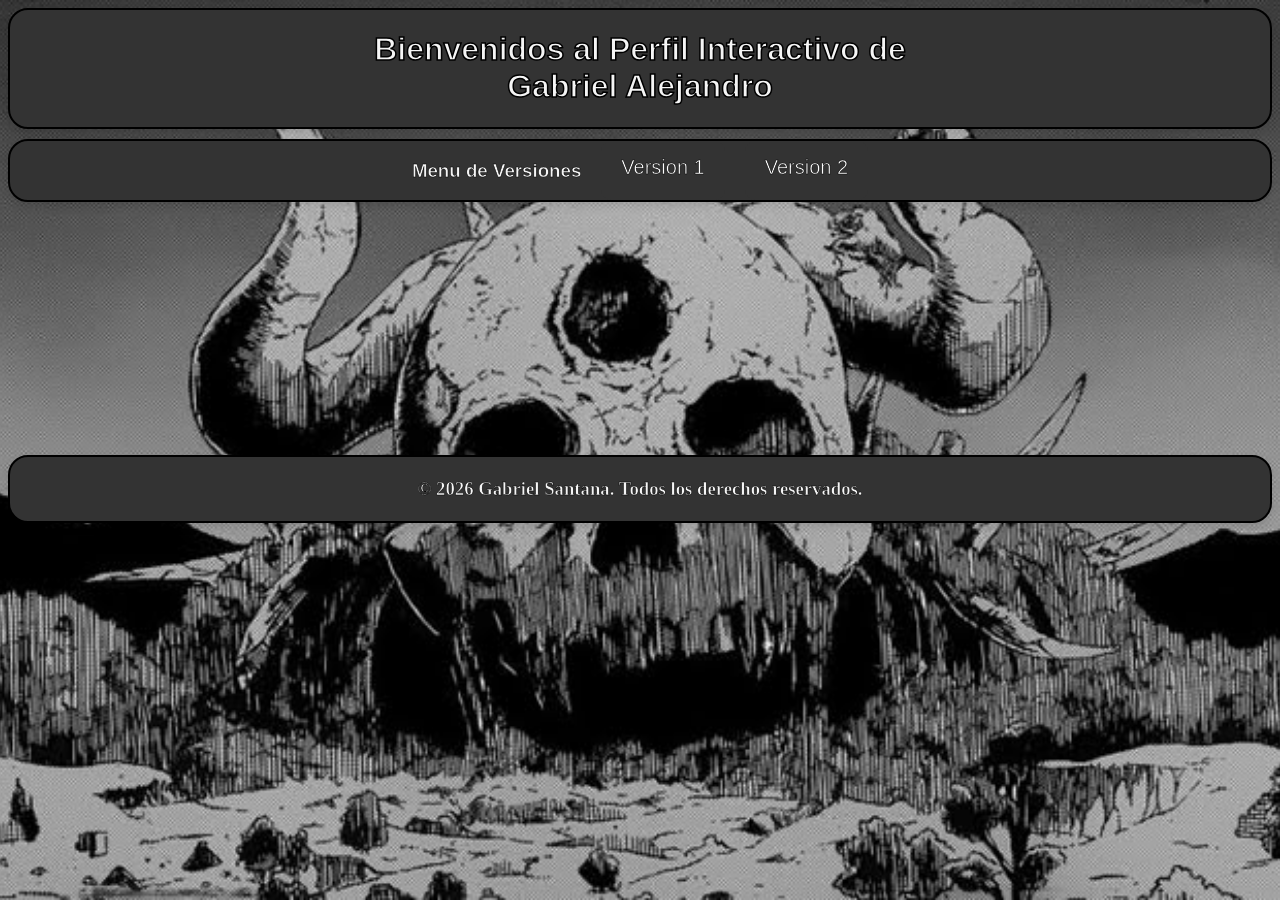
<file: index.html>
<!DOCTYPE html>
<html lang="en">
<head>
    <meta charset="UTF-8">
    <meta name="viewport" content="width=device-width, initial-scale=1.0">
    <title>Menu Principal de Versiones Perfil Interactivo</title>
    <link rel="stylesheet" href="css/estiloindx.css">
    <link rel="icon" href="img/bull.jpeg">
</head>

    <header>
		<h1><b>Bienvenidos al Perfil Interactivo de</br> Gabriel Alejandro</b></h1>
	</header>
				
<body style="background-image: url('img/fondo.jpg');
  background-repeat: no-repeat;
  background-size: cover; /* Ajusta la imagen para cubrir todo el espacio */
  background-position: center; /* Centra la imagen */
  background-attachment: fixed; /* Opcional: la imagen se queda fija al hacer scroll */">
    
<div class="contenedor">
    <nav><h3 class="titulo_p">Menu de Versiones</h3>
        <a href="version1.html">Version 1</a>
        <a href="version2.html">Version 2</a>
    </nav>
</div>

</body>

    <footer>
		<h3>© 2026 Gabriel Santana. Todos los derechos reservados.</h3>
	</footer>
</html>
</file>
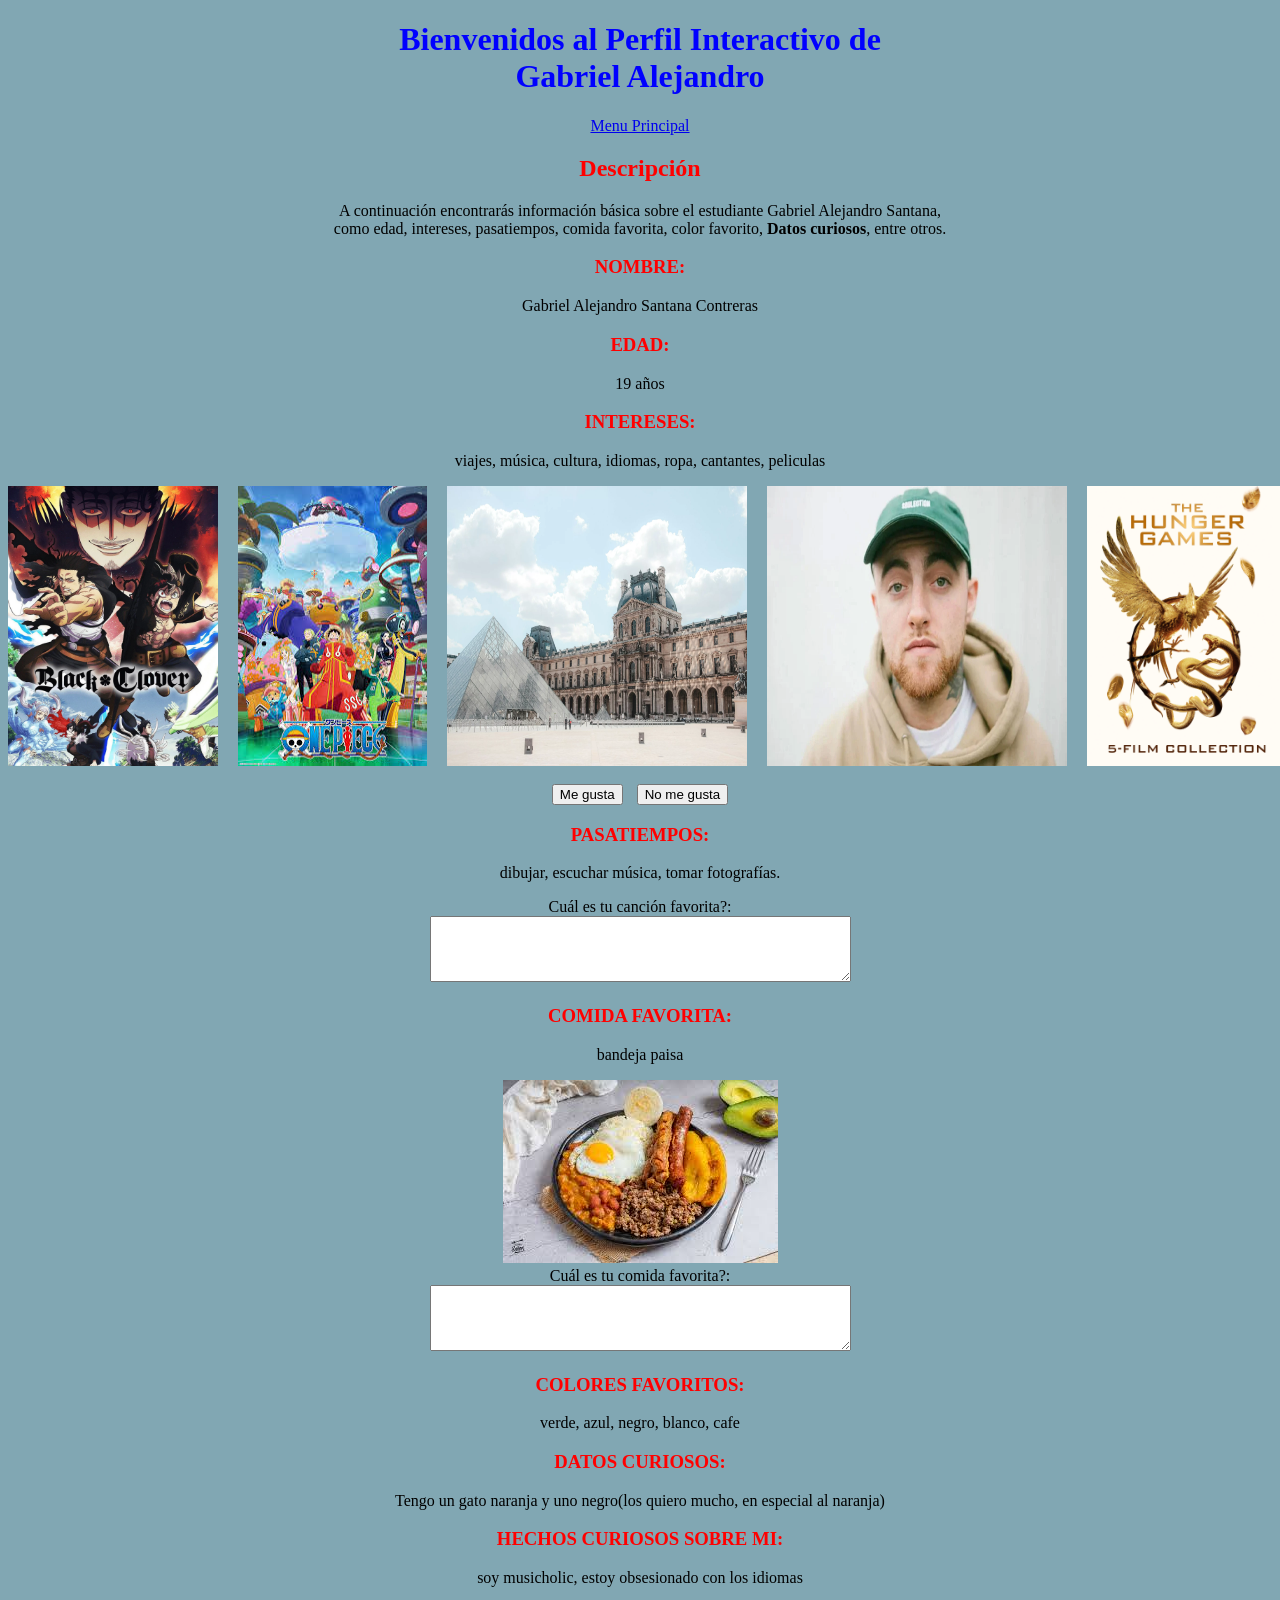
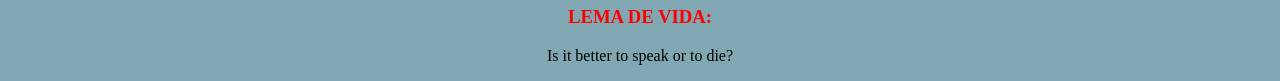
<file: version1.html>
<!DOCTYPE html>
<html>
	<head>
		<title>Perfil Interactivo Versión 1</title>
		<meta encoding="iso-8859-1" />
		<meta name="Gabriel Santana" content="estudiante,personal,gustos" />
		<link rel="icon" href="img/bull.jpeg">
	</head>

	<body style="background-color: #81a7b3;">
		<div style="text-align: center;">
		<h1 style="color:blue"><b>Bienvenidos al Perfil Interactivo de</br> Gabriel Alejandro</b></h1>
		</div>

		<div style="text-align: center;">
			
			<nav>
        		<a href="index.html">Menu Principal</a>
    		</nav>

		<h2 style="color:red"><b>Descripción</b></h2>
		<p>A continuación encontrarás información básica sobre el estudiante 
		Gabriel Alejandro Santana,</br> como edad, intereses, pasatiempos, comida 
		favorita, color favorito, <b>Datos curiosos</b>, entre otros.</p>
		</div>

		<div style="text-align: center;">
		<h3 style="color:red">NOMBRE:</h3>
		<p>Gabriel Alejandro Santana Contreras</p>
		
		<h3 style="color:red">EDAD:</h3>
		<p>19 años</p>
		
		<h3 style="color:red">INTERESES:</h3>
		<p>viajes, música, cultura, idiomas, ropa, cantantes, peliculas</p>
		<div style="display: flex; gap:20px;"><img src="img/bc.jpg" width="300" height="280"><img src="img/op.jpeg">
		<img src="img/louv.jpeg" width="300" height="280"><img src="img/mac.jpeg" width="300" height="280">
		<img src="img/hg.jpeg" width="200" height="280"></div>
		</br><button style="margin-right:10px">Me gusta</button>
		<button>No me gusta</button>
		
		<h3 style="color:red">PASATIEMPOS:</h3>
		<p>dibujar, escuchar música, tomar fotografías.</p>
		<form>
  			<label for="comentario">Cuál es tu canción favorita?:</label><br>
  			<textarea id="comentario" name="comentario" rows="4" cols="50">
  			</textarea><br>
		</form>
	

		<h3 style="color:red">COMIDA FAVORITA:</h3>
		<p>bandeja paisa</p>
		<img src="img/bpaisa.jpeg">
		<form>
  			<label for="comentario">Cuál es tu comida favorita?:</label><br>
  			<textarea id="comentario" name="comentario" rows="4" cols="50">
  			</textarea><br>
		</form>		

		<h3 style="color:red">COLORES FAVORITOS:</h3>
		<p>verde, azul, negro, blanco, cafe</p>
		
		<h3 style="color:red">DATOS CURIOSOS:</h3>
		<p>Tengo un gato naranja y uno negro(los quiero mucho, en especial al naranja)</p>
		
		<h3 style="color:red">HECHOS CURIOSOS SOBRE MI:</h3>
		<p>soy musicholic, estoy obsesionado con los idiomas</p>
		
		<h3 style="color:red">LEMA DE VIDA:</h3>
		<p>Is it better to speak or to die?</p>
		</div>
	</body>
</html>
</file>
<file: css/estiloindx.css>
header{
    color: whitesmoke;
    text-align: center;
    -webkit-text-stroke: 1.5px black;
    font-family: 'Verdana', sans-serif;
    border-radius: 20px;
    background-color: #333;
    box-shadow: 0px 4px 10px rgba(0,0,0,0.1);
    border: 2px solid black;
}

nav{
    color: whitesmoke;
    font-family: 'Verdana', sans-serif;
    -webkit-text-stroke: 0.5px black;
    border-radius: 20px;
    background-color: #333;
    box-shadow: 0px 4px 10px rgba(0,0,0,0.1);
    border: 2px solid black;
    display: flex;
    justify-content: center;
    gap: 20px;
    margin-top: 10px;
}

nav a {
    background-color: #333;
    color: white;
    padding: 15px 20px;
    font-size: 20px;
    border-radius: 10px;
    text-decoration: none;
    transition: 0.3s;
}

nav a:hover {
    background-color: #81a7b3;
    transform: scale(1.1);
}

footer{
    color: whitesmoke;
    text-align: center;
    -webkit-text-stroke: 0.5px black;
    background-color: #333;
    border-radius: 20px;
    margin-top: 20%;
    box-shadow: 0px 4px 10px rgba(0,0,0,0.1);
    border: 2px solid black;
    padding: 2px;   
}
</file>
